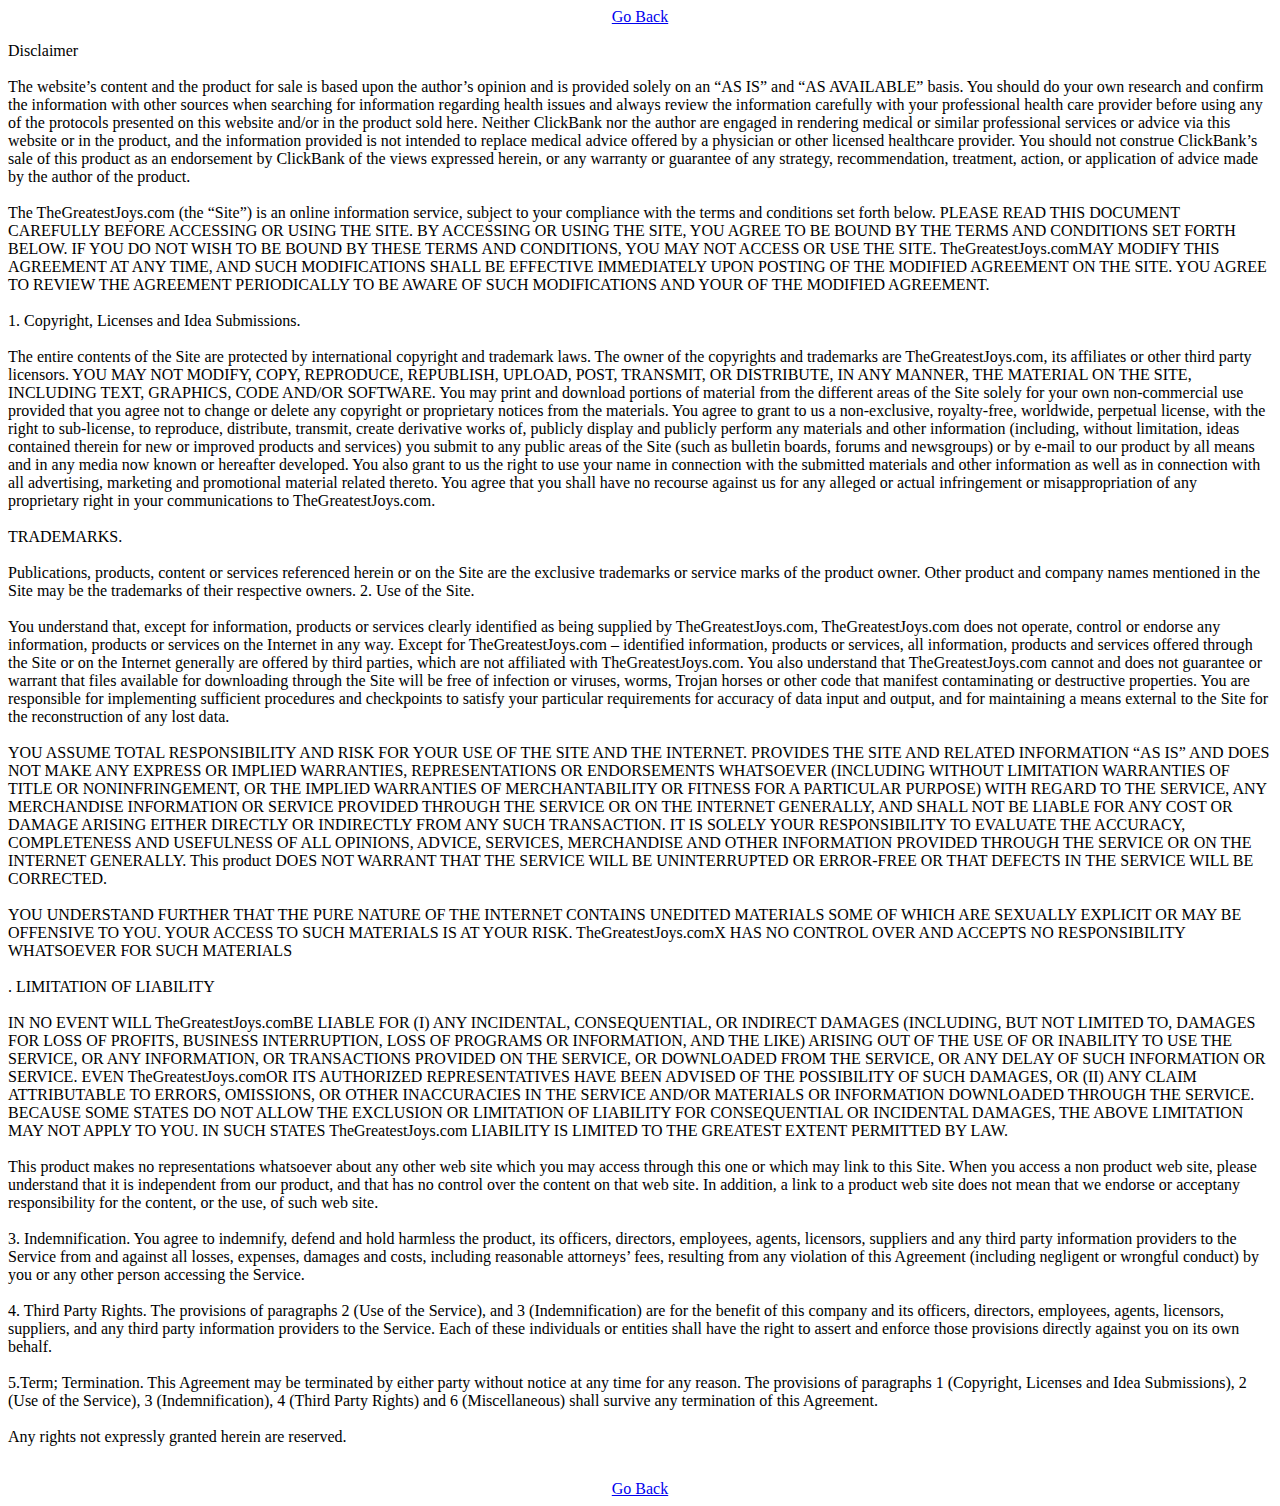
<file: Disclaimer.html>
<!DOCTYPE html>
<html><head>
<meta http-equiv="content-type" content="text/html; charset=UTF-8">
 
    <title>Disclaimer</title>
    <meta name="description" content="Our websites disclaimer">
    
</head>

<body data-new-gr-c-s-check-loaded="8.867.0">
<center><a href="javascript:history.back()">Go Back</a></center>
<p>
Disclaimer<br><br>
The website’s content and the product for sale is based upon the 
author’s opinion and is provided solely on an “AS IS” and “AS AVAILABLE”
 basis. You should do your own research and confirm the information with
 other sources when searching for information regarding health issues 
and always review the information carefully with your professional 
health care provider before using any of the protocols presented on this
 website and/or in the product sold here. Neither ClickBank nor the 
author are engaged in rendering medical or similar professional services
 or advice via this website or in the product, and the information 
provided is not intended to replace medical advice offered by a 
physician or other licensed healthcare provider. You should not construe
 ClickBank’s sale of this product as an endorsement by ClickBank of the 
views expressed herein, or any warranty or guarantee of any strategy, 
recommendation, treatment, action, or application of advice made by the 
author of the product.<br><br>

The TheGreatestJoys.com (the “Site”) is an online information service, 
subject to your compliance with the terms and conditions set forth 
below. PLEASE READ THIS DOCUMENT CAREFULLY BEFORE ACCESSING OR USING THE
 SITE. BY ACCESSING OR USING THE SITE, YOU AGREE TO BE BOUND BY THE 
TERMS AND CONDITIONS SET FORTH BELOW. IF YOU DO NOT WISH TO BE BOUND BY 
THESE TERMS AND CONDITIONS, YOU MAY NOT ACCESS OR USE THE SITE. 
TheGreatestJoys.comMAY MODIFY THIS AGREEMENT AT ANY TIME, AND SUCH 
MODIFICATIONS SHALL BE EFFECTIVE IMMEDIATELY UPON POSTING OF THE 
MODIFIED AGREEMENT ON THE SITE. YOU AGREE TO REVIEW THE AGREEMENT 
PERIODICALLY TO BE AWARE OF SUCH MODIFICATIONS AND YOUR OF THE MODIFIED 
AGREEMENT.<br><br>

1. Copyright, Licenses and Idea Submissions.<br><br>
The entire contents of the Site are protected by international copyright
 and trademark laws. The owner of the copyrights and trademarks are 
TheGreatestJoys.com, its affiliates or other third party licensors. YOU 
MAY NOT MODIFY, COPY, REPRODUCE, REPUBLISH, UPLOAD, POST, TRANSMIT, OR 
DISTRIBUTE, IN ANY MANNER, THE MATERIAL ON THE SITE, INCLUDING TEXT, 
GRAPHICS, CODE AND/OR SOFTWARE. You may print and download portions of 
material from the different areas of the Site solely for your own 
non-commercial use provided that you agree not to change or delete any 
copyright or proprietary notices from the materials. You agree to grant 
to us a non-exclusive, royalty-free, worldwide, perpetual license, with 
the right to sub-license, to reproduce, distribute, transmit, create 
derivative works of, publicly display and publicly perform any materials
 and other information (including, without limitation, ideas contained 
therein for new or improved products and services) you submit to any 
public areas of the Site (such as bulletin boards, forums and 
newsgroups) or by e-mail to our product by all means and in any media 
now known or hereafter developed. You also grant to us the right to use 
your name in connection with the submitted materials and other 
information as well as in connection with all advertising, marketing and
 promotional material related thereto. You agree that you shall have no 
recourse against us for any alleged or actual infringement or 
misappropriation of any proprietary right in your communications to 
TheGreatestJoys.com.<br><br>

TRADEMARKS.<br><br>

Publications, products, content or services referenced herein or on the 
Site are the exclusive trademarks or service marks of the product owner.
 Other product and company names mentioned in the Site may be the 
trademarks of their respective owners.

2. Use of the Site.<br><br>
You understand that, except for information, products or services 
clearly identified as being supplied by TheGreatestJoys.com, 
TheGreatestJoys.com does not operate, control or endorse any 
information, products or services on the Internet in any way. Except for
 TheGreatestJoys.com – identified information, products or services, all
 information, products and services offered through the Site or on the 
Internet generally are offered by third parties, which are not 
affiliated with TheGreatestJoys.com. You also understand that 
TheGreatestJoys.com cannot and does not guarantee or warrant that files 
available for downloading through the Site will be free of infection or 
viruses, worms, Trojan horses or other code that manifest contaminating 
or destructive properties. You are responsible for implementing 
sufficient procedures and checkpoints to satisfy your particular 
requirements for accuracy of data input and output, and for maintaining a
 means external to the Site for the reconstruction of any lost data.<br><br>

YOU ASSUME TOTAL RESPONSIBILITY AND RISK FOR YOUR USE OF THE SITE AND 
THE INTERNET. PROVIDES THE SITE AND RELATED INFORMATION “AS IS” AND DOES
 NOT MAKE ANY EXPRESS OR IMPLIED WARRANTIES, REPRESENTATIONS OR 
ENDORSEMENTS WHATSOEVER (INCLUDING WITHOUT LIMITATION WARRANTIES OF 
TITLE OR NONINFRINGEMENT, OR THE IMPLIED WARRANTIES OF MERCHANTABILITY 
OR FITNESS FOR A PARTICULAR PURPOSE) WITH REGARD TO THE SERVICE, ANY 
MERCHANDISE INFORMATION OR SERVICE PROVIDED THROUGH THE SERVICE OR ON 
THE INTERNET GENERALLY, AND SHALL NOT BE LIABLE FOR ANY COST OR DAMAGE 
ARISING EITHER DIRECTLY OR INDIRECTLY FROM ANY SUCH TRANSACTION. IT IS 
SOLELY YOUR RESPONSIBILITY TO EVALUATE THE ACCURACY, COMPLETENESS AND 
USEFULNESS OF ALL OPINIONS, ADVICE, SERVICES, MERCHANDISE AND OTHER 
INFORMATION PROVIDED THROUGH THE SERVICE OR ON THE INTERNET GENERALLY. 
This product DOES NOT WARRANT THAT THE SERVICE WILL BE UNINTERRUPTED OR 
ERROR-FREE OR THAT DEFECTS IN THE SERVICE WILL BE CORRECTED.<br><br>

YOU UNDERSTAND FURTHER THAT THE PURE NATURE OF THE INTERNET CONTAINS 
UNEDITED MATERIALS SOME OF WHICH ARE SEXUALLY EXPLICIT OR MAY BE 
OFFENSIVE TO YOU. YOUR ACCESS TO SUCH MATERIALS IS AT YOUR RISK. 
TheGreatestJoys.comX HAS NO CONTROL OVER AND ACCEPTS NO RESPONSIBILITY 
WHATSOEVER FOR SUCH MATERIALS<br><br>.

LIMITATION OF LIABILITY<br><br>

IN NO EVENT WILL TheGreatestJoys.comBE LIABLE FOR (I) ANY INCIDENTAL, 
CONSEQUENTIAL, OR INDIRECT DAMAGES (INCLUDING, BUT NOT LIMITED TO, 
DAMAGES FOR LOSS OF PROFITS, BUSINESS INTERRUPTION, LOSS OF PROGRAMS OR 
INFORMATION, AND THE LIKE) ARISING OUT OF THE USE OF OR INABILITY TO USE
 THE SERVICE, OR ANY INFORMATION, OR TRANSACTIONS PROVIDED ON THE 
SERVICE, OR DOWNLOADED FROM THE SERVICE, OR ANY DELAY OF SUCH 
INFORMATION OR SERVICE. EVEN TheGreatestJoys.comOR ITS AUTHORIZED 
REPRESENTATIVES HAVE BEEN ADVISED OF THE POSSIBILITY OF SUCH DAMAGES, OR
 (II) ANY CLAIM ATTRIBUTABLE TO ERRORS, OMISSIONS, OR OTHER INACCURACIES
 IN THE SERVICE AND/OR MATERIALS OR INFORMATION DOWNLOADED THROUGH THE 
SERVICE. BECAUSE SOME STATES DO NOT ALLOW THE EXCLUSION OR LIMITATION OF
 LIABILITY FOR CONSEQUENTIAL OR INCIDENTAL DAMAGES, THE ABOVE LIMITATION
 MAY NOT APPLY TO YOU. IN SUCH STATES TheGreatestJoys.com LIABILITY IS 
LIMITED TO THE GREATEST EXTENT PERMITTED BY LAW.<br><br>

This product makes no representations whatsoever about any other web 
site which you may access through this one or which may link to this 
Site. When you access a non product web site, please understand that it 
is independent from our product, and that has no control over the 
content on that web site. In addition, a link to a product web site does
 not mean that we endorse or acceptany responsibility for the content, 
or the use, of such web site.<br><br>

3. Indemnification.
You agree to indemnify, defend and hold harmless the product, its 
officers, directors, employees, agents, licensors, suppliers and any 
third party information providers to the Service from and against all 
losses, expenses, damages and costs, including reasonable attorneys’ 
fees, resulting from any violation of this Agreement (including 
negligent or wrongful conduct) by you or any other person accessing the 
Service.<br><br>

4. Third Party Rights.
The provisions of paragraphs 2 (Use of the Service), and 3 
(Indemnification) are for the benefit of this company and its officers, 
directors, employees, agents, licensors, suppliers, and any third party 
information providers to the Service. Each of these individuals or 
entities shall have the right to assert and enforce those provisions 
directly against you on its own behalf.<br><br>

5.Term; Termination.
This Agreement may be terminated by either party without notice at any 
time for any reason. The provisions of paragraphs 1 (Copyright, Licenses
 and Idea Submissions), 2 (Use of the Service), 3 (Indemnification), 4 
(Third Party Rights) and 6 (Miscellaneous) shall survive any termination
 of this Agreement.<br><br>

Any rights not expressly granted herein are reserved.<br><br>
</p>
<center><a href="javascript:history.back()">Go Back</a></center>


</body></html>
</file>
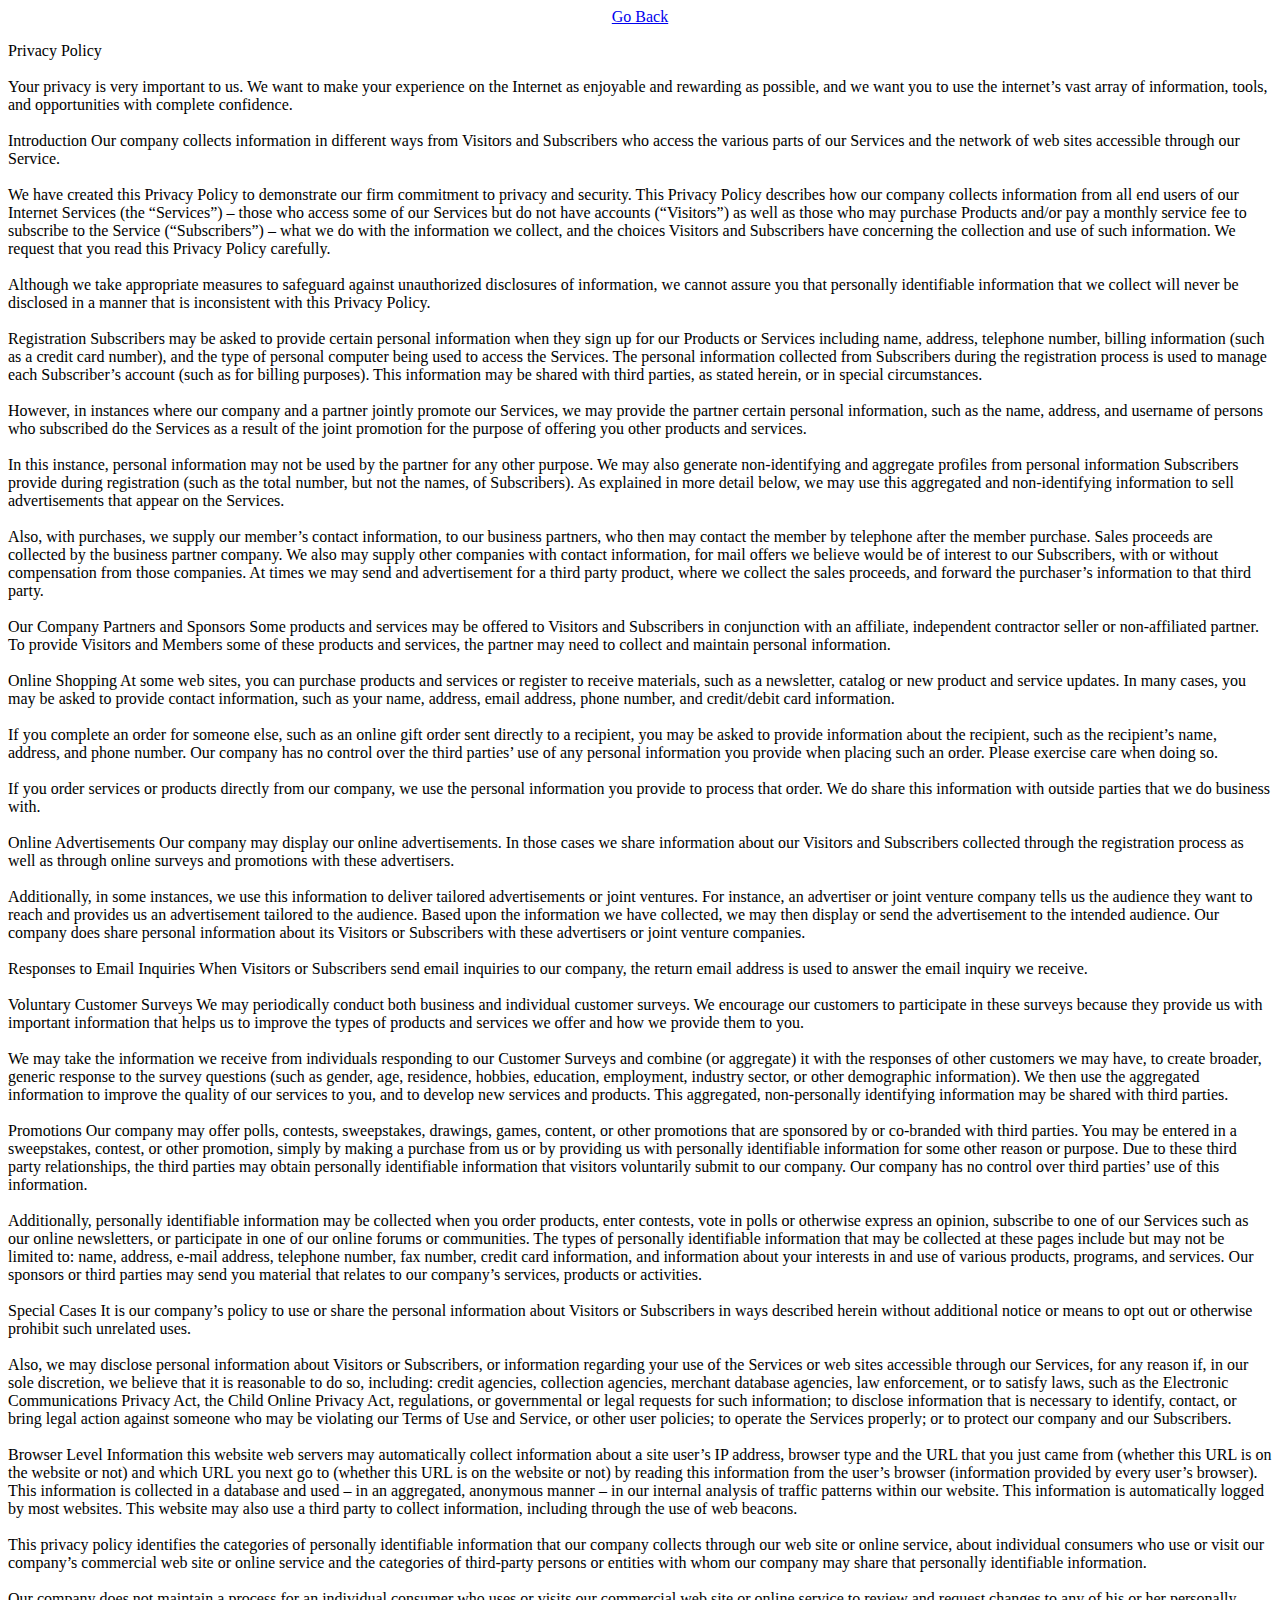
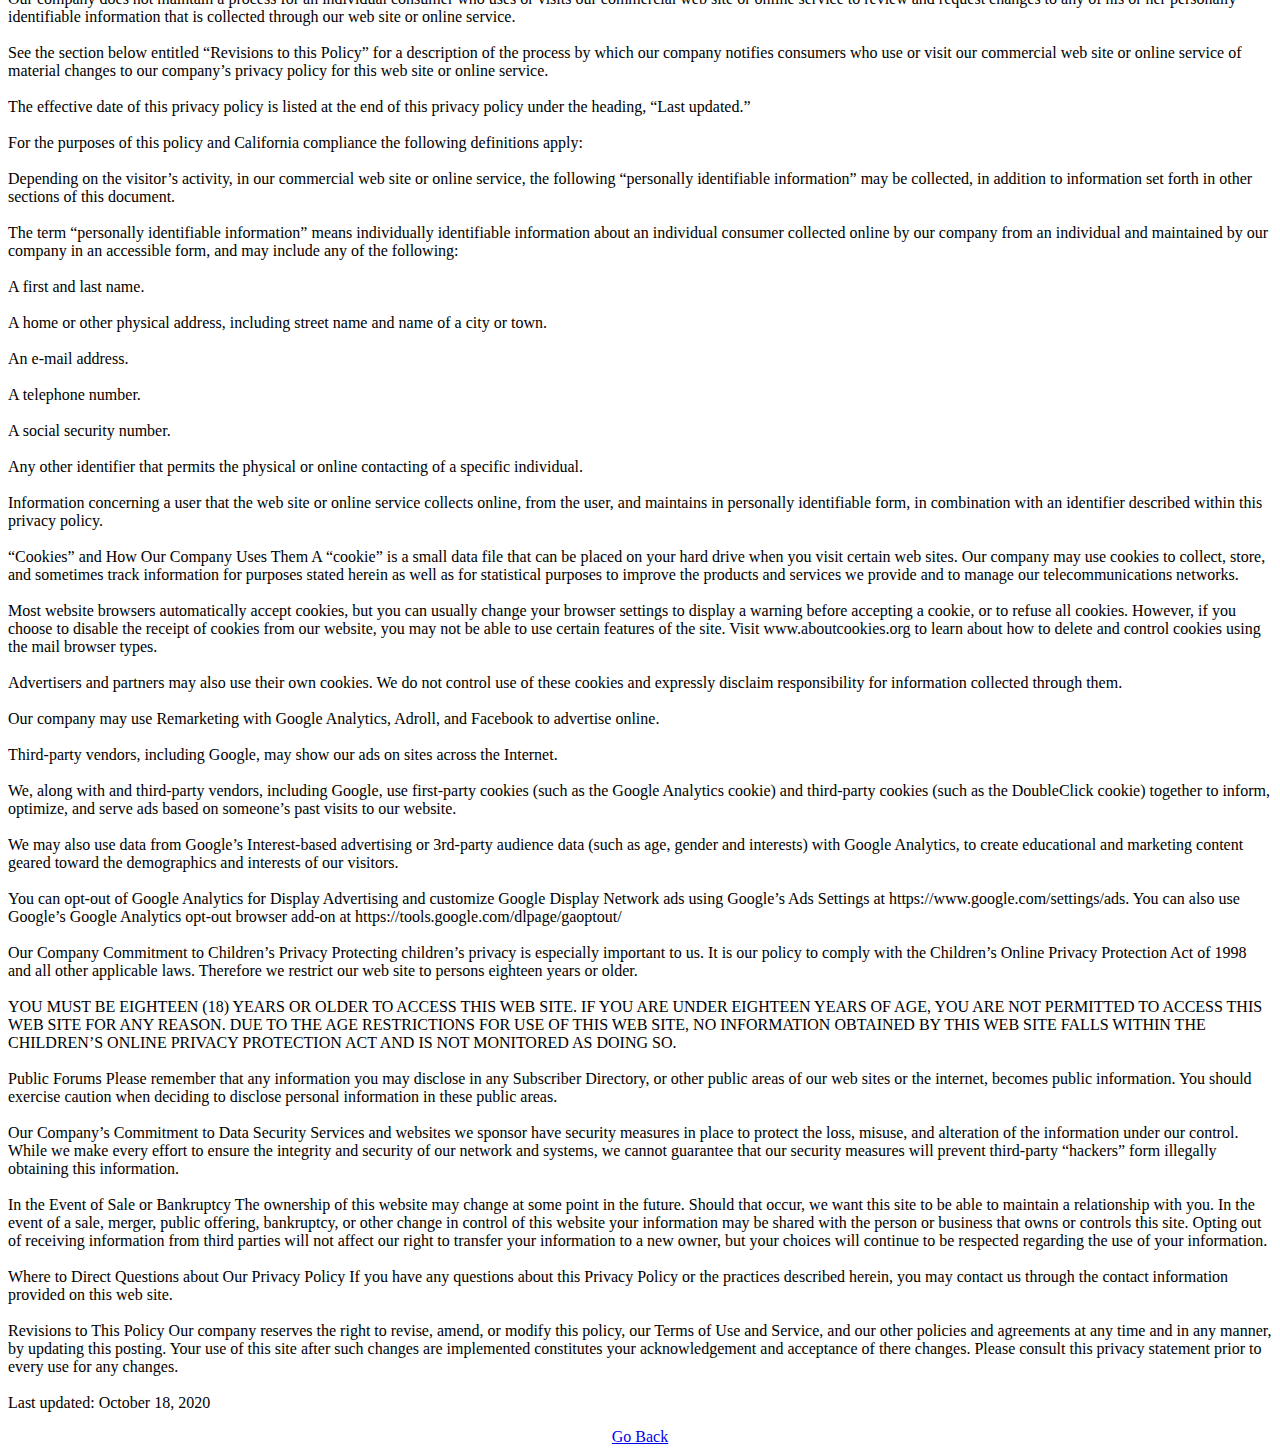
<file: Privacy Policy.html>
<!DOCTYPE html>
<html><head>
<meta http-equiv="content-type" content="text/html; charset=UTF-8">
 
    <title>Privacy Policy</title>
    <meta name="description" content="Our privacy policy">
    
</head>

<body data-new-gr-c-s-check-loaded="8.867.0">
<center><a href="javascript:history.back()">Go Back</a></center>
<p>
Privacy Policy<br><br>
Your privacy is very important to us. We want to make your experience on
 the Internet as enjoyable and rewarding as possible, and we want you to
 use the internet’s vast array of information, tools, and opportunities 
with complete confidence.<br><br>

Introduction Our company collects information in different ways from 
Visitors and Subscribers who access the various parts of our Services 
and the network of web sites accessible through our Service.<br><br>

We have created this Privacy Policy to demonstrate our firm commitment 
to privacy and security. This Privacy Policy describes how our company 
collects information from all end users of our Internet Services (the 
“Services”) – those who access some of our Services but do not have 
accounts (“Visitors”) as well as those who may purchase Products and/or 
pay a monthly service fee to subscribe to the Service (“Subscribers”) – 
what we do with the information we collect, and the choices Visitors and
 Subscribers have concerning the collection and use of such information.
 We request that you read this Privacy Policy carefully.<br><br>

Although we take appropriate measures to safeguard against unauthorized 
disclosures of information, we cannot assure you that personally 
identifiable information that we collect will never be disclosed in a 
manner that is inconsistent with this Privacy Policy.<br><br>

Registration Subscribers may be asked to provide certain personal 
information when they sign up for our Products or Services including 
name, address, telephone number, billing information (such as a credit 
card number), and the type of personal computer being used to access the
 Services. The personal information collected from Subscribers during 
the registration process is used to manage each Subscriber’s account 
(such as for billing purposes). This information may be shared with 
third parties, as stated herein, or in special circumstances.<br><br>

However, in instances where our company and a partner jointly promote 
our Services, we may provide the partner certain personal information, 
such as the name, address, and username of persons who subscribed do the
 Services as a result of the joint promotion for the purpose of offering
 you other products and services.<br><br>

In this instance, personal information may not be used by the partner 
for any other purpose. We may also generate non-identifying and 
aggregate profiles from personal information Subscribers provide during 
registration (such as the total number, but not the names, of 
Subscribers). As explained in more detail below, we may use this 
aggregated and non-identifying information to sell advertisements that 
appear on the Services.<br><br>

Also, with purchases, we supply our member’s contact information, to our
 business partners, who then may contact the member by telephone after 
the member purchase. Sales proceeds are collected by the business 
partner company. We also may supply other companies with contact 
information, for mail offers we believe would be of interest to our 
Subscribers, with or without compensation from those companies. At times
 we may send and advertisement for a third party product, where we 
collect the sales proceeds, and forward the purchaser’s information to 
that third party.<br><br>

Our Company Partners and Sponsors Some products and services may be 
offered to Visitors and Subscribers in conjunction with an affiliate, 
independent contractor seller or non-affiliated partner. To provide 
Visitors and Members some of these products and services, the partner 
may need to collect and maintain personal information.<br><br>

Online Shopping At some web sites, you can purchase products and 
services or register to receive materials, such as a newsletter, catalog
 or new product and service updates. In many cases, you may be asked to 
provide contact information, such as your name, address, email address, 
phone number, and credit/debit card information.<br><br>

If you complete an order for someone else, such as an online gift order 
sent directly to a recipient, you may be asked to provide information 
about the recipient, such as the recipient’s name, address, and phone 
number. Our company has no control over the third parties’ use of any 
personal information you provide when placing such an order. Please 
exercise care when doing so.<br><br>

If you order services or products directly from our company, we use the 
personal information you provide to process that order. We do share this
 information with outside parties that we do business with.<br><br>

Online Advertisements Our company may display our online advertisements.
 In those cases we share information about our Visitors and Subscribers 
collected through the registration process as well as through online 
surveys and promotions with these advertisers.<br><br>

Additionally, in some instances, we use this information to deliver 
tailored advertisements or joint ventures. For instance, an advertiser 
or joint venture company tells us the audience they want to reach and 
provides us an advertisement tailored to the audience. Based upon the 
information we have collected, we may then display or send the 
advertisement to the intended audience. Our company does share personal 
information about its Visitors or Subscribers with these advertisers or 
joint venture companies.<br><br>

Responses to Email Inquiries When Visitors or Subscribers send email 
inquiries to our company, the return email address is used to answer the
 email inquiry we receive.<br><br>

Voluntary Customer Surveys We may periodically conduct both business and
 individual customer surveys. We encourage our customers to participate 
in these surveys because they provide us with important information that
 helps us to improve the types of products and services we offer and how
 we provide them to you.<br><br>

We may take the information we receive from individuals responding to 
our Customer Surveys and combine (or aggregate) it with the responses of
 other customers we may have, to create broader, generic response to the
 survey questions (such as gender, age, residence, hobbies, education, 
employment, industry sector, or other demographic information). We then 
use the aggregated information to improve the quality of our services to
 you, and to develop new services and products. This aggregated, 
non-personally identifying information may be shared with third parties.<br><br>

Promotions Our company may offer polls, contests, sweepstakes, drawings,
 games, content, or other promotions that are sponsored by or co-branded
 with third parties. You may be entered in a sweepstakes, contest, or 
other promotion, simply by making a purchase from us or by providing us 
with personally identifiable information for some other reason or 
purpose. Due to these third party relationships, the third parties may 
obtain personally identifiable information that visitors voluntarily 
submit to our company. Our company has no control over third parties’ 
use of this information.<br><br>

Additionally, personally identifiable information may be collected when 
you order products, enter contests, vote in polls or otherwise express 
an opinion, subscribe to one of our Services such as our online 
newsletters, or participate in one of our online forums or communities. 
The types of personally identifiable information that may be collected 
at these pages include but may not be limited to: name, address, e-mail 
address, telephone number, fax number, credit card information, and 
information about your interests in and use of various products, 
programs, and services. Our sponsors or third parties may send you 
material that relates to our company’s services, products or activities.<br><br>

Special Cases It is our company’s policy to use or share the personal 
information about Visitors or Subscribers in ways described herein 
without additional notice or means to opt out or otherwise prohibit such
 unrelated uses.<br><br>

Also, we may disclose personal information about Visitors or 
Subscribers, or information regarding your use of the Services or web 
sites accessible through our Services, for any reason if, in our sole 
discretion, we believe that it is reasonable to do so, including: credit
 agencies, collection agencies, merchant database agencies, law 
enforcement, or to satisfy laws, such as the Electronic Communications 
Privacy Act, the Child Online Privacy Act, regulations, or governmental 
or legal requests for such information; to disclose information that is 
necessary to identify, contact, or bring legal action against someone 
who may be violating our Terms of Use and Service, or other user 
policies; to operate the Services properly; or to protect our company 
and our Subscribers.<br><br>

Browser Level Information this website web servers may automatically 
collect information about a site user’s IP address, browser type and the
 URL that you just came from (whether this URL is on the website or not)
 and which URL you next go to (whether this URL is on the website or 
not) by reading this information from the user’s browser (information 
provided by every user’s browser). This information is collected in a 
database and used – in an aggregated, anonymous manner – in our internal
 analysis of traffic patterns within our website. This information is 
automatically logged by most websites. This website may also use a third
 party to collect information, including through the use of web beacons.<br><br>

This privacy policy identifies the categories of personally identifiable
 information that our company collects through our web site or online 
service, about individual consumers who use or visit our company’s 
commercial web site or online service and the categories of third-party 
persons or entities with whom our company may share that personally 
identifiable information.<br><br>

Our company does not maintain a process for an individual consumer who 
uses or visits our commercial web site or online service to review and 
request changes to any of his or her personally identifiable information
 that is collected through our web site or online service.<br><br>

See the section below entitled “Revisions to this Policy” for a 
description of the process by which our company notifies consumers who 
use or visit our commercial web site or online service of material 
changes to our company’s privacy policy for this web site or online 
service.<br><br>

The effective date of this privacy policy is listed at the end of this privacy policy under the heading, “Last updated.”<br><br>

For the purposes of this policy and California compliance the following definitions apply:<br><br>

Depending on the visitor’s activity, in our commercial web site or 
online service, the following “personally identifiable information” may 
be collected, in addition to information set forth in other sections of 
this document.<br><br>

The term “personally identifiable information” means individually 
identifiable information about an individual consumer collected online 
by our company from an individual and maintained by our company in an 
accessible form, and may include any of the following:<br><br>

A first and last name.<br><br>
A home or other physical address, including street name and name of a city or town.<br><br>
An e-mail address.<br><br>
A telephone number.<br><br>
A social security number.<br><br>
Any other identifier that permits the physical or online contacting of a specific individual.<br><br>
Information concerning a user that the web site or online service 
collects online, from the user, and maintains in personally identifiable
 form, in combination with an identifier described within this privacy 
policy.<br><br>
“Cookies” and How Our Company Uses Them A “cookie” is a small data file 
that can be placed on your hard drive when you visit certain web sites. 
Our company may use cookies to collect, store, and sometimes track 
information for purposes stated herein as well as for statistical 
purposes to improve the products and services we provide and to manage 
our telecommunications networks.<br><br>

Most website browsers automatically accept cookies, but you can usually 
change your browser settings to display a warning before accepting a 
cookie, or to refuse all cookies. However, if you choose to disable the 
receipt of cookies from our website, you may not be able to use certain 
features of the site. Visit www.aboutcookies.org to learn about how to 
delete and control cookies using the mail browser types.<br><br>

Advertisers and partners may also use their own cookies. We do not 
control use of these cookies and expressly disclaim responsibility for 
information collected through them.<br><br>

Our company may use Remarketing with Google Analytics, Adroll, and Facebook to advertise online.<br><br>

Third-party vendors, including Google, may show our ads on sites across the Internet.<br><br>

We, along with and third-party vendors, including Google, use 
first-party cookies (such as the Google Analytics cookie) and 
third-party cookies (such as the DoubleClick cookie) together to inform,
 optimize, and serve ads based on someone’s past visits to our website.<br><br>

We may also use data from Google’s Interest-based advertising or 
3rd-party audience data (such as age, gender and interests) with Google 
Analytics, to create educational and marketing content geared toward the
 demographics and interests of our visitors.<br><br>

You can opt-out of Google Analytics for Display Advertising and 
customize Google Display Network ads using Google’s Ads Settings at 
https://www.google.com/settings/ads. You can also use Google’s Google 
Analytics opt-out browser add-on at 
https://tools.google.com/dlpage/gaoptout/<br><br>

Our Company Commitment to Children’s Privacy Protecting children’s 
privacy is especially important to us. It is our policy to comply with 
the Children’s Online Privacy Protection Act of 1998 and all other 
applicable laws. Therefore we restrict our web site to persons eighteen 
years or older.<br><br>

YOU MUST BE EIGHTEEN (18) YEARS OR OLDER TO ACCESS THIS WEB SITE. IF YOU
 ARE UNDER EIGHTEEN YEARS OF AGE, YOU ARE NOT PERMITTED TO ACCESS THIS 
WEB SITE FOR ANY REASON. DUE TO THE AGE RESTRICTIONS FOR USE OF THIS WEB
 SITE, NO INFORMATION OBTAINED BY THIS WEB SITE FALLS WITHIN THE 
CHILDREN’S ONLINE PRIVACY PROTECTION ACT AND IS NOT MONITORED AS DOING 
SO.<br><br>

Public Forums Please remember that any information you may disclose in 
any Subscriber Directory, or other public areas of our web sites or the 
internet, becomes public information. You should exercise caution when 
deciding to disclose personal information in these public areas.<br><br>

Our Company’s Commitment to Data Security Services and websites we 
sponsor have security measures in place to protect the loss, misuse, and
 alteration of the information under our control. While we make every 
effort to ensure the integrity and security of our network and systems, 
we cannot guarantee that our security measures will prevent third-party 
“hackers” form illegally obtaining this information.<br><br>

In the Event of Sale or Bankruptcy The ownership of this website may 
change at some point in the future. Should that occur, we want this site
 to be able to maintain a relationship with you. In the event of a sale,
 merger, public offering, bankruptcy, or other change in control of this
 website your information may be shared with the person or business that
 owns or controls this site. Opting out of receiving information from 
third parties will not affect our right to transfer your information to a
 new owner, but your choices will continue to be respected regarding the
 use of your information.<br><br>

Where to Direct Questions about Our Privacy Policy If you have any 
questions about this Privacy Policy or the practices described herein, 
you may contact us through the contact information provided on this web 
site.<br><br>

Revisions to This Policy Our company reserves the right to revise, 
amend, or modify this policy, our Terms of Use and Service, and our 
other policies and agreements at any time and in any manner, by updating
 this posting. Your use of this site after such changes are implemented 
constitutes your acknowledgement and acceptance of there changes. Please
 consult this privacy statement prior to every use for any changes.<br><br>

Last updated: October 18, 2020
</p>
<center><a href="javascript:history.back()">Go Back</a></center>


</body></html>
</file>
